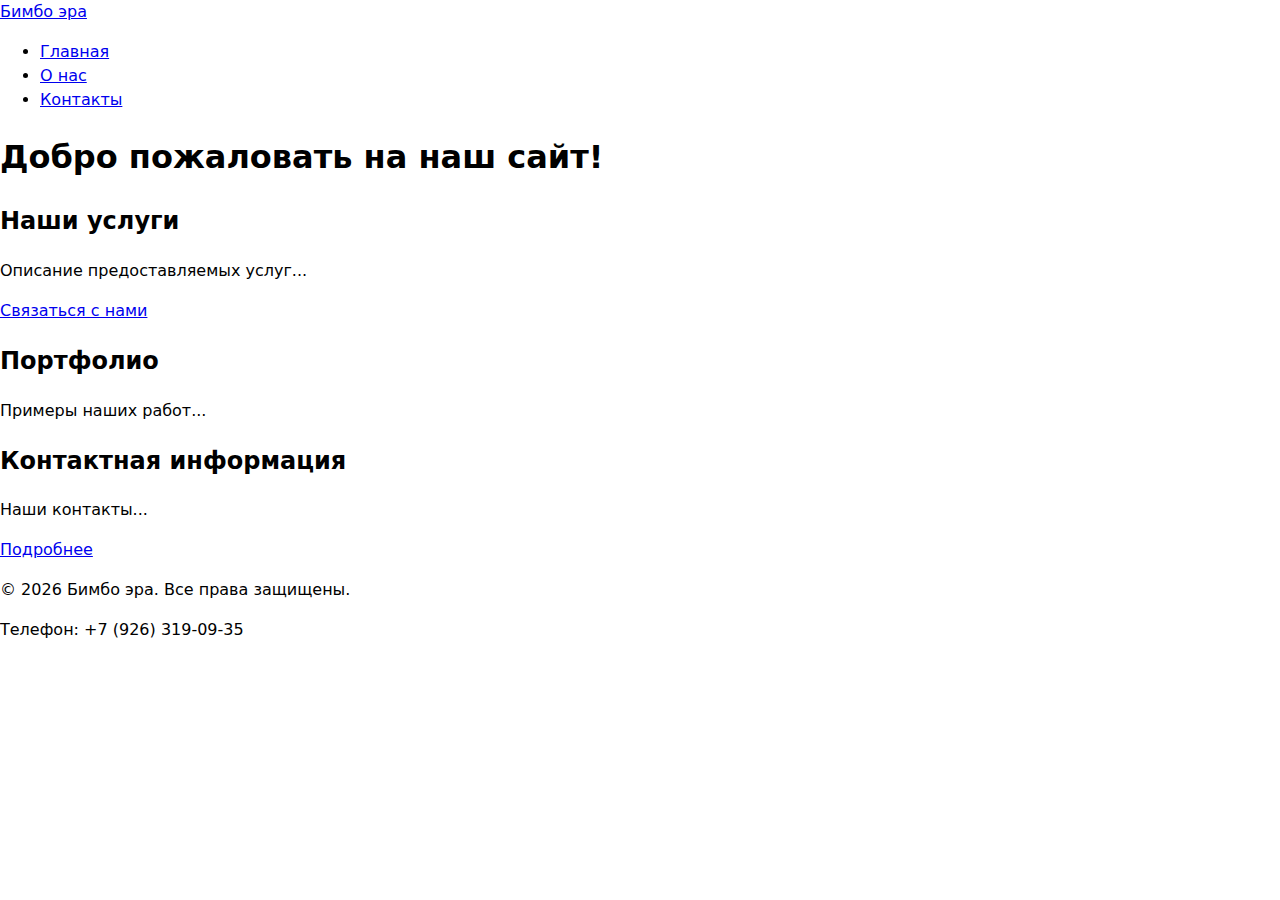
<file: index.html>
<!DOCTYPE html>
<html lang="ru">
<head>
    <meta charset="UTF-8">
    <meta name="viewport" content="width=device-width, initial-scale=1.0">
    <title>Главная - Бимбо эра</title>
    <meta name="description" content="Здесь будет гламурненько и розово">
    <link rel="icon" href="assets/favicon.ico" type="image/x-icon">
    <link rel="stylesheet" href="styles.css">
    <script src="main.js" defer></script>
</head>
<body>

    <!-- Шапка сайта -->
    <header>
        <a href="index.html">Бимбо эра</a>
        <nav>
            <ul>
                <li><a href="index.html">Главная</a></li>
                <li><a href="about.html">О нас</a></li>
                <li><a href="contacts.html">Контакты</a></li>
            </ul>
        </nav>
    </header>

    <!-- Основное содержимое страницы -->
    <main>
        <h1>Добро пожаловать на наш сайт!</h1>

        <section id="services">
            <h2>Наши услуги</h2>
            <p>Описание предоставляемых услуг...</p>
            <a href="#contacts">Связаться с нами</a>
        </section>

        <section id="portfolio">
            <h2>Портфолио</h2>
            <p>Примеры наших работ...</p>
        </section>

        <section id="contacts">
            <h2>Контактная информация</h2>
            <p>Наши контакты...</p>
            <a href="contacts.html">Подробнее</a>
        </section>
    </main>

    <!-- Подвал сайта -->
    <footer>
        <p>&copy; 2026 Бимбо эра. Все права защищены.</p>
        <p>Телефон: +7 (926) 319-09-35</p>
    </footer>

</body>
</html>
</file>
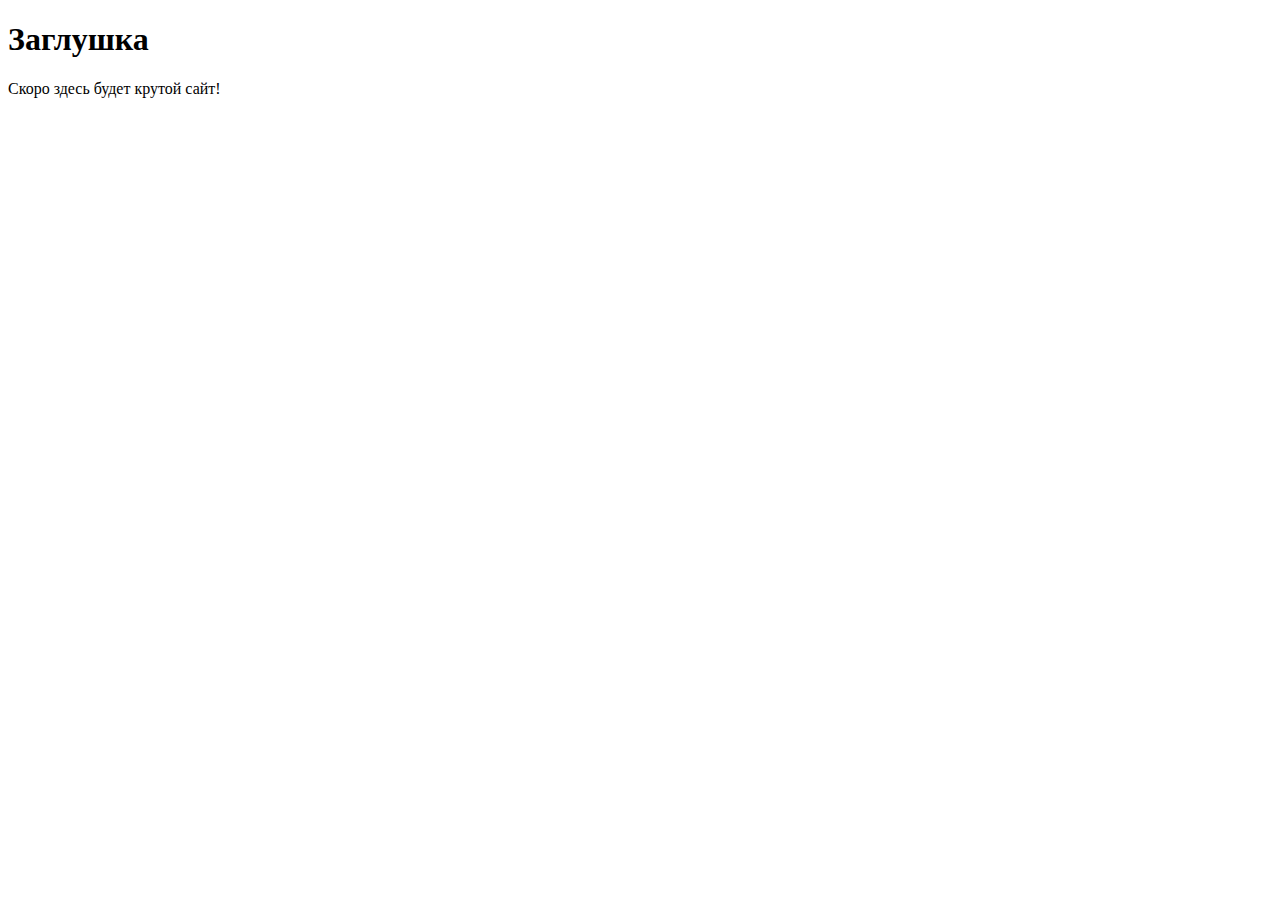
<file: src/index.html>
<!DOCTYPE html> 
<html lang="ru"> 
<head> 
    <meta charset="UTF-8"> 
    <!-- Важная мета-информация для корректного отображения на мобильных устройствах --> 
    <meta name="viewport" content="width=device-width, initial-scale=1.0"> 
    <title>Мой первый проект</title> 
    <!-- Подключение фавиконки --> 
    <link rel="icon" href="../assets/favicon.ico" type="image/x-icon"> 
</head> 
<body> 
    <h1>Заглушка</h1> 
    <p>Скоро здесь будет крутой сайт!</p> 
</body> 
</html>
</file>
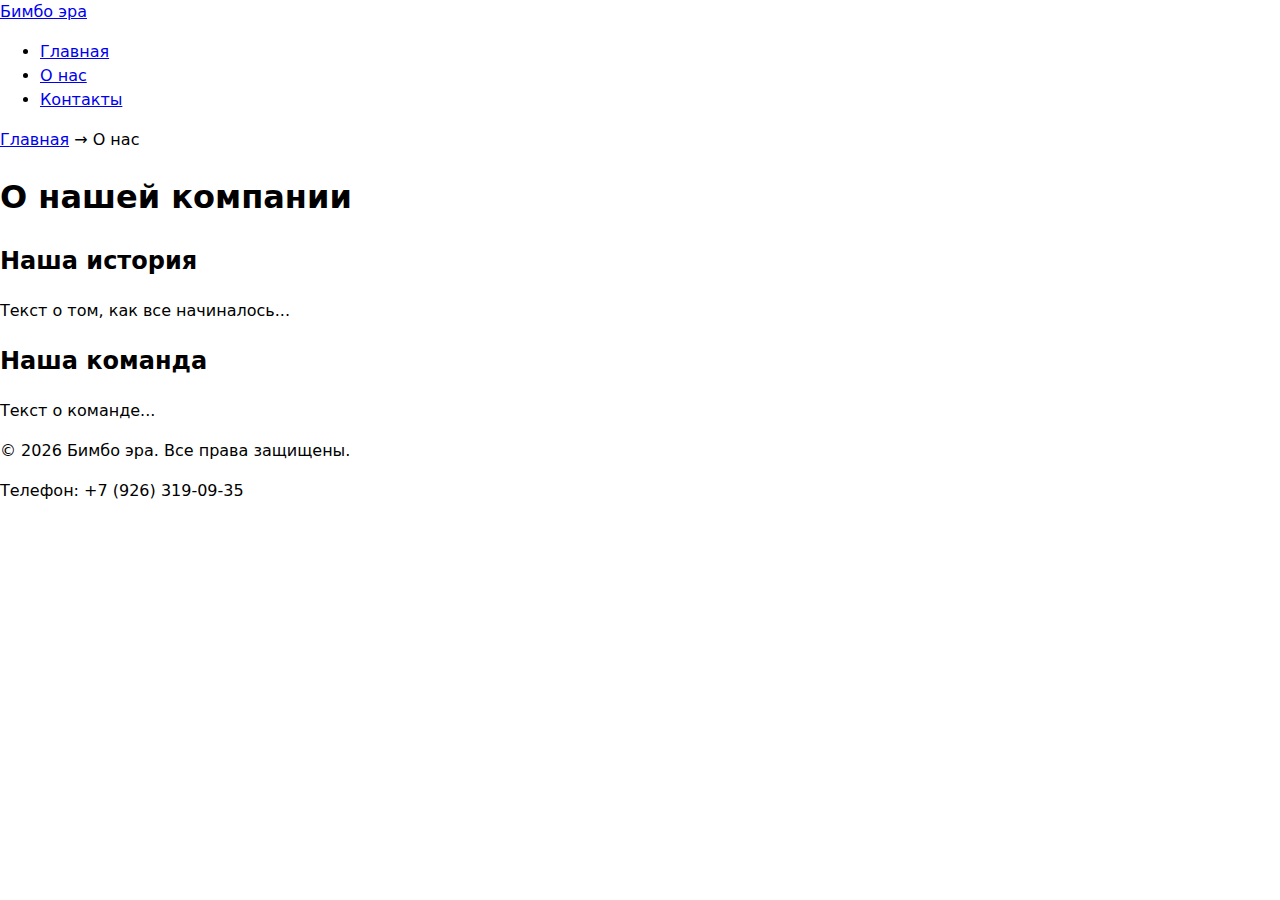
<file: about.html>
<!DOCTYPE html>
<html lang="ru">
<head>
    <meta charset="UTF-8">
    <meta name="viewport" content="width=device-width, initial-scale=1.0">
    <title>О нас - Бимбо эра</title>
    <meta name="description" content="Узнайте больше о проекте Бимбо эра и нашей истории">
    <link rel="icon" href="assets/favicon.ico" type="image/x-icon">
    <link rel="stylesheet" href="styles.css">
    <script src="main.js" defer></script>

</head>
<body>

    <!-- Шапка сайта -->
    <header>
        <a href="index.html">Бимбо эра</a>
        <nav>
            <ul>
                <li><a href="index.html">Главная</a></li>
                <li><a href="about.html">О нас</a></li>
                <li><a href="contacts.html">Контакты</a></li>
            </ul>
        </nav>
    </header>

    <!-- Основное содержимое -->
    <main>
        <!-- Хлебные крошки -->
        <nav aria-label="Хлебные крошки">
            <a href="index.html">Главная</a> →
            <span>О нас</span>
        </nav>

        <h1>О нашей компании</h1>

        <section>
            <h2>Наша история</h2>
            <p>Текст о том, как все начиналось...</p>
        </section>

        <section>
            <h2>Наша команда</h2>
            <p>Текст о команде...</p>
        </section>
    </main>

    <!-- Подвал сайта -->
    <footer>
        <p>&copy; 2026 Бимбо эра. Все права защищены.</p>
        <p>Телефон: +7 (926) 319-09-35</p>
    </footer>

</body>
</html>
</file>
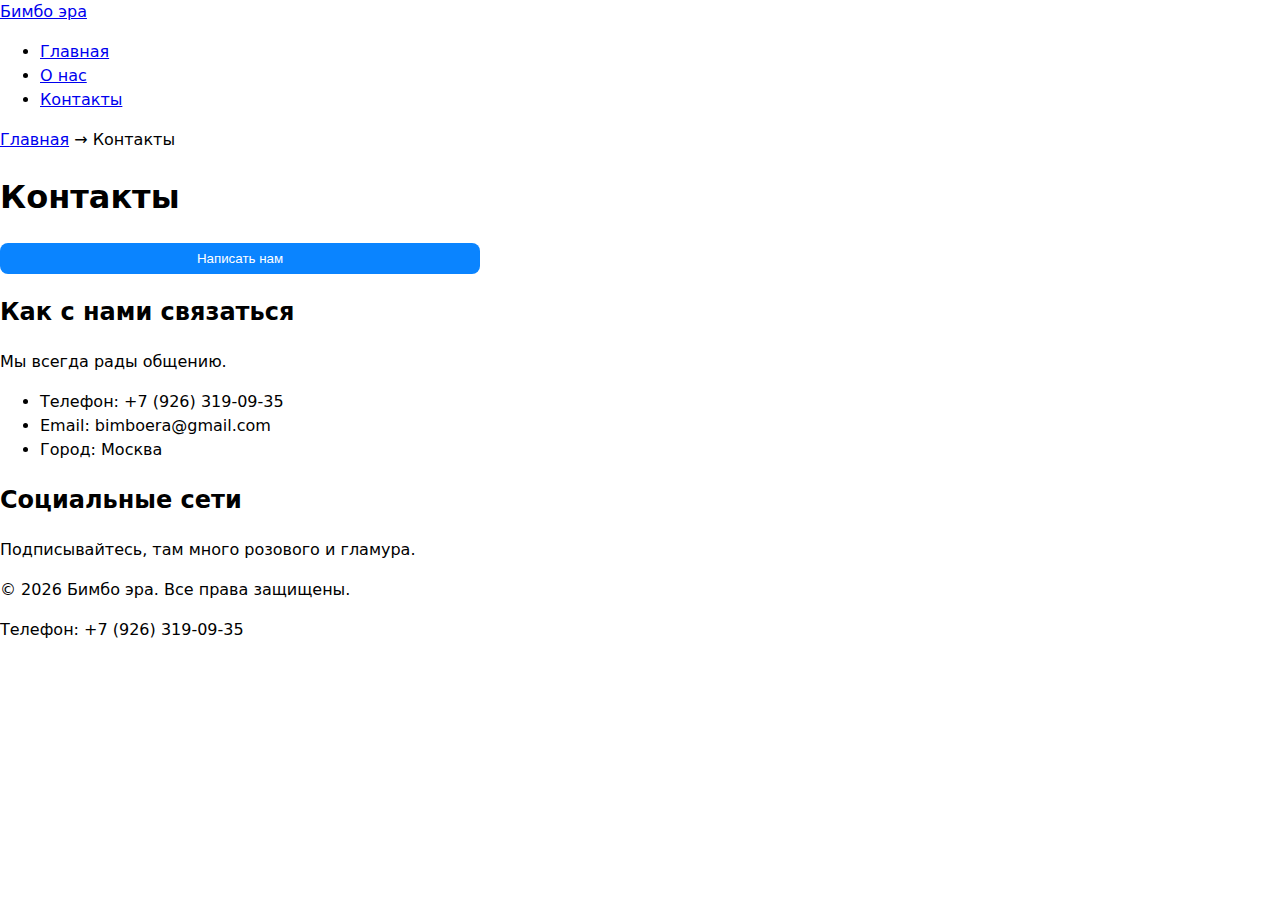
<file: contacts.html>
<!DOCTYPE html>
<html lang="ru">
<head>
    <meta charset="UTF-8">
    <meta name="viewport" content="width=device-width, initial-scale=1.0">
    <title>Контакты - Бимбо эра</title>
    <meta name="description" content="Свяжитесь с проектом Бимбо эра — контакты, телефон и адрес">
    <link rel="icon" href="assets/favicon.ico" type="image/x-icon">
    <link rel="stylesheet" href="styles.css">
    <script src="main.js" defer></script>
</head>
<body>

    <!-- Шапка сайта -->
    <header>
        <a href="index.html">Бимбо эра</a>
        <nav>
            <ul>
                <li><a href="index.html">Главная</a></li>
                <li><a href="about.html">О нас</a></li>
                <li><a href="contacts.html">Контакты</a></li>
            </ul>
        </nav>
    </header>

    <!-- Основное содержимое страницы -->
    <main>
        <!-- Хлебные крошки -->
        <nav aria-label="Хлебные крошки">
            <a href="index.html">Главная</a> →
            <span>Контакты</span>
        </nav>

        <h1>Контакты</h1>
        <button id="openDialog" type="button">Написать нам</button>

<dialog id="contactDialog" aria-labelledby="dialogTitle">
    <h2 id="dialogTitle">Обратная связь</h2>

    <form id="contactForm" method="dialog" novalidate>
        <label for="name">Имя</label>
        <input id="name" name="name" type="text" required minlength="2" autocomplete="given-name">

        <label for="email">E-mail</label>
        <input id="email" name="email" type="email" required autocomplete="email">

        <label for="phone">Телефон</label>
        <input
            id="phone"
            name="phone"
            type="tel"
            inputmode="tel"
            autocomplete="tel"
            placeholder="+7 (___) ___-__-__"
            required
            pattern="^\+7 \(\d{3}\) \d{3}-\d{2}-\d{2}$"
            aria-describedby="phoneHelp"
        >
        <small id="phoneHelp">Формат: +7 (900) 000-00-00</small>

        <label for="date">Дата</label>
        <input id="date" name="date" type="date">

        <label for="topic">Тема</label>
        <select id="topic" name="topic" required>
            <option value="">Выберите тему</option>
            <option>Вопрос</option>
            <option>Заказ</option>
        </select>

        <label for="message">Сообщение</label>
        <textarea id="message" name="message" rows="4" required></textarea>

        <div class="form-actions">
            <button type="button" id="closeDialog">Закрыть</button>
            <button type="submit">Отправить</button>
        </div>
    </form>
</dialog>


        <section>
            <h2>Как с нами связаться</h2>
            <p>Мы всегда рады общению.</p>
            <ul>
                <li>Телефон: +7 (926) 319-09-35</li>
                <li>Email: bimboera@gmail.com</li>
                <li>Город: Москва</li>
            </ul>
        </section>

        <section>
            <h2>Социальные сети</h2>
            <p>Подписывайтесь, там много розового и гламура.</p>
        </section>
    </main>

    <!-- Подвал сайта -->
    <footer>
        <p>&copy; 2026 Бимбо эра. Все права защищены.</p>
        <p>Телефон: +7 (926) 319-09-35</p>
    </footer>

</body>
</html>
</file>
<file: styles.css>
/* БАЗА: читаемость и предсказуемость размеров */
* {
    box-sizing: border-box;
}

html, body {
    margin: 0;
    padding: 0;
}

body {
    font-family: system-ui, -apple-system, "Segoe UI", Roboto, Arial, sans-serif;
    line-height: 1.5;
}

/* Формы */
label {
    display: block;
    margin: 0.5rem 0 0.25rem;
}

input,
select,
textarea,
button {
    width: 100%;
    max-width: 480px;
    padding: 0.5rem 0.75rem;
    border: 1px solid #c8c8c8;
    border-radius: 8px;
    background: #fff;
}

/* Кнопки */
button,
[type="submit"] {
    background: #0a84ff;
    color: #fff;
    border: none;
    cursor: pointer;
}

button:hover {
    filter: brightness(0.95);
}

/* Фокус (доступность) */
:where(input, select, textarea, button):focus-visible {
    outline: 2px solid #0a84ff;
    outline-offset: 2px;
}

/* Отключённые */
:disabled,
[aria-disabled="true"] {
    opacity: 0.6;
    cursor: not-allowed;
}

/* Ошибки */
[aria-invalid="true"] {
    border-color: #b00020;
}

/* dialog */
dialog {
    padding: 1.25rem;
    border: none;
    border-radius: 12px;
}

dialog::backdrop {
    background: rgba(0, 0, 0, 0.5);
}

.form-actions {
    display: flex;
    gap: 0.5rem;
    margin-top: 1rem;
}
</file>
